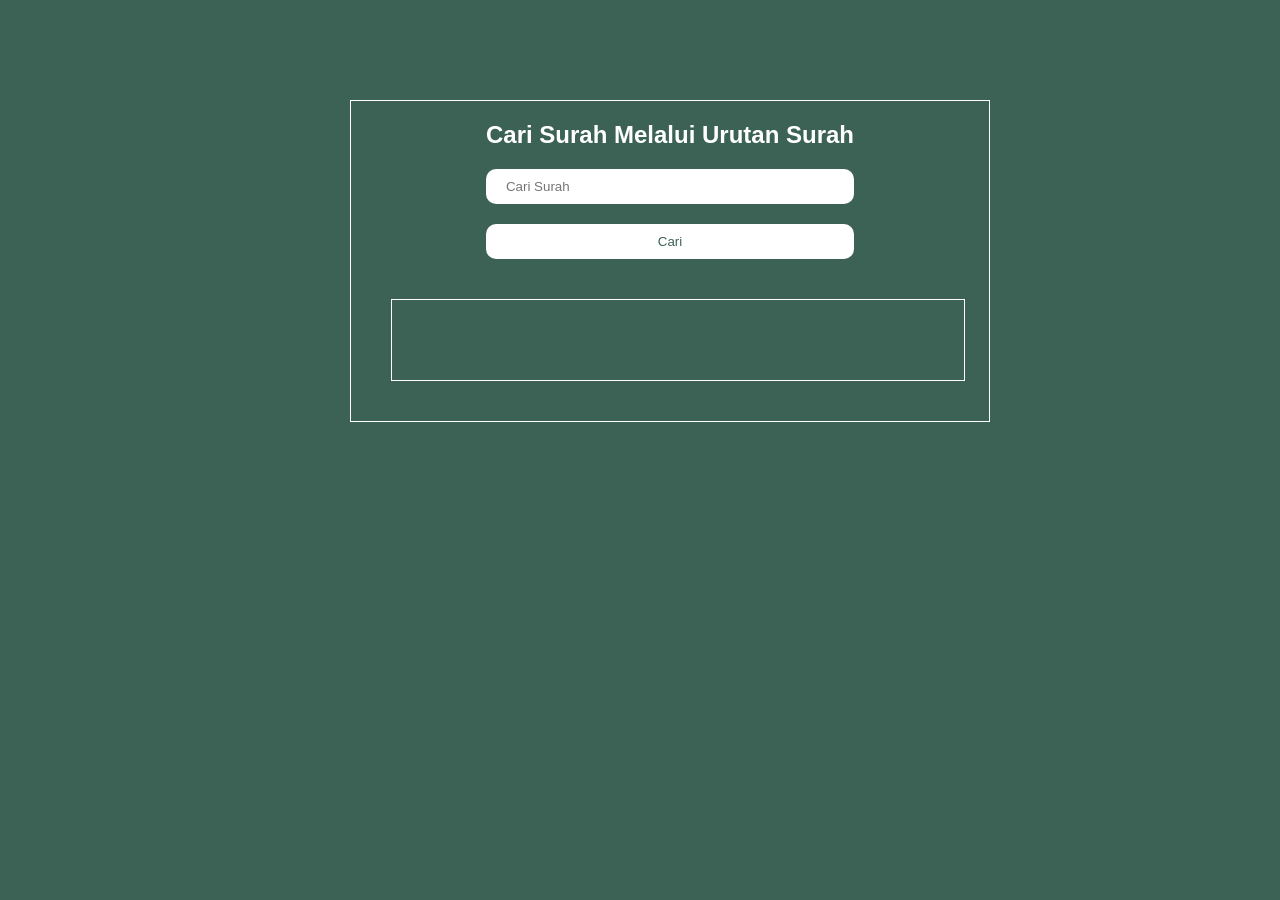
<file: jumat-26-06/index.html>
<!DOCTYPE html>
<html lang="en">
<head>
    <meta charset="UTF-8">
    <meta name="viewport" content="width=device-width, initial-scale=1.0">
    <title>Cari Surah</title>
    <link rel="stylesheet" href="style.css">
</head>
<body>
    <div class="container">
        <header>
            <h2>Cari Surah Melalui Urutan Surah</h2>
            <input type="number" id="input-cari" placeholder="Cari Surah">
            <button id="btn-cari">Cari</button>
        </header>
        <main>
            <div id="surah-container"></div>
        </main>
    </div>

    
    <script src="script.js"></script>
</body>
</html>
</file>
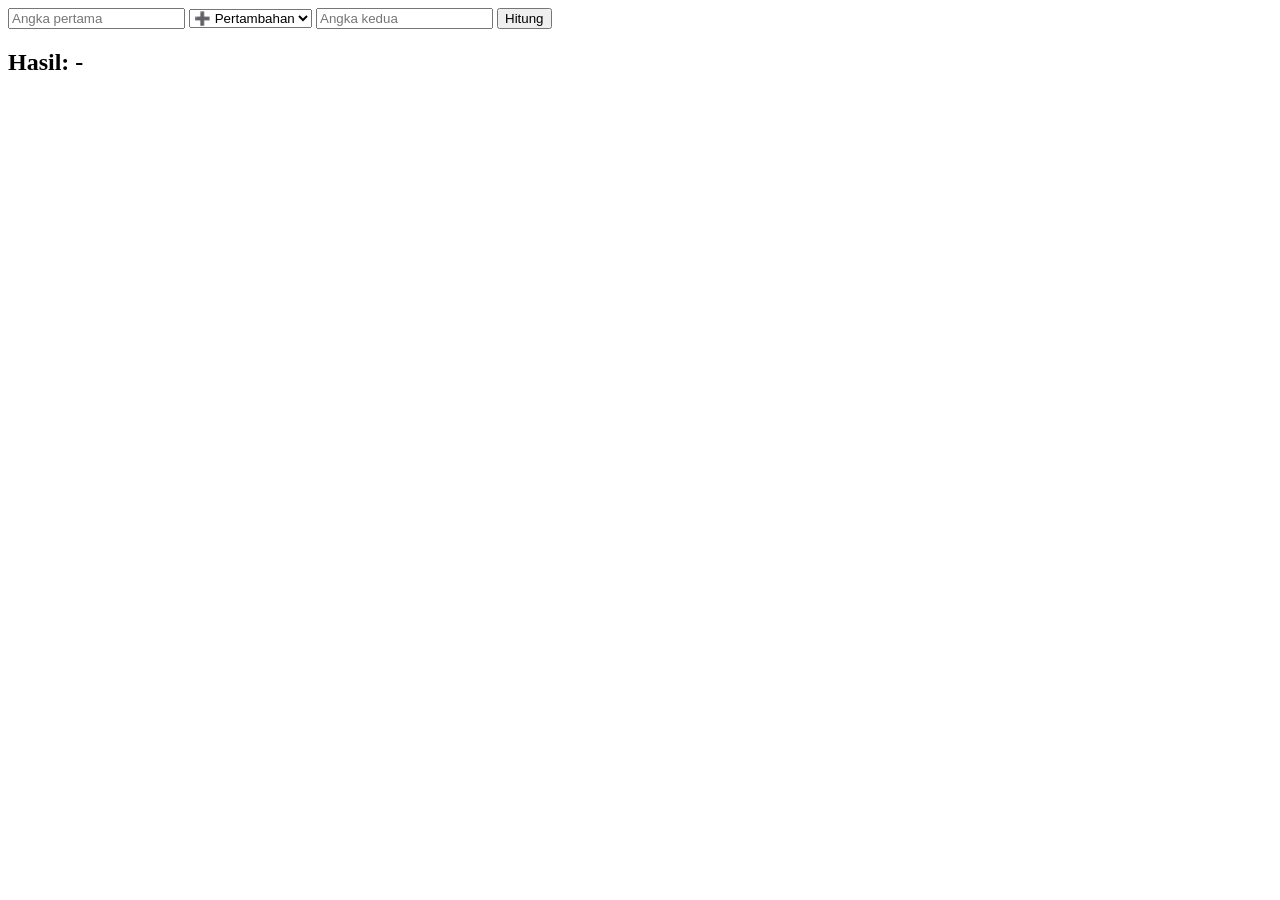
<file: kamis-25-06/index.html>
<!DOCTYPE html>
<html lang="en">
<head>
    <meta charset="UTF-8">
    <meta name="viewport" content="width=device-width, initial-scale=1.0">
    <title>Document</title>
</head>
<body>
    <form id="kalkulator">
    <input type="number" id="number-1" placeholder="Angka pertama">
    
    <select id="operasi">
        <option value="tambah">➕ Pertambahan</option>
        <option value="kurang">➖ Pengurangan</option>
        <option value="kali">✖️ Perkalian</option>
        <option value="bagi">➗ Pembagian</option>
    </select>
    
    <input type="number" id="number-2" placeholder="Angka kedua">
    
    <button id="btn">Hitung</button>
</form>

<h2 id="pessan">Hasil: -</h2>
    <script type="module" src="script.js"></script>
</body>
</html>
</file>
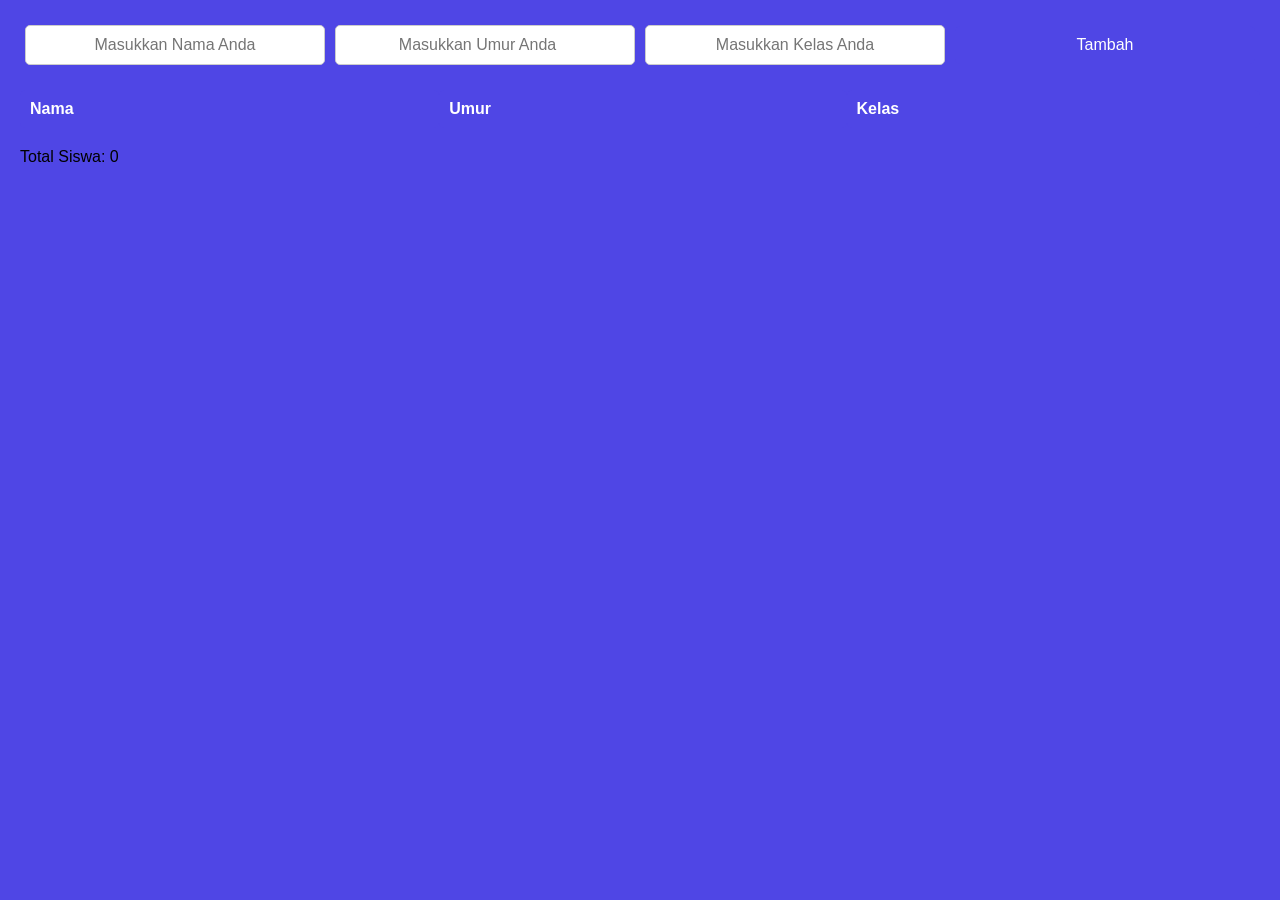
<file: rabu-24-06/index.html>
<!doctype html>
<html lang="en">
  <head>
    <meta charset="UTF-8" />
    <meta name="viewport" content="width=device-width, initial-scale=1.0" />
    <title>Document</title>
    <link rel="stylesheet" href="style.css" />
  </head>
  <body>
    <div class="container">
      <input type="text" placeholder="Masukkan Nama Anda" id="nama" />
      <input type="number" placeholder="Masukkan Umur Anda" id="umur" min="0" />
      <input type="text" placeholder="Masukkan Kelas Anda" id="kelas" />
      <button id="tambah">Tambah</button>
    </div>
    <table id="table">
      <thead>
        <tr>
          <th>Nama</th>
          <th>Umur</th>
          <th>Kelas</th>
        </tr>
      </thead>
      <tbody id="table-body"></tbody>
    </table>
    <p>Total Siswa: <span id="jumlah-siswa">0</span></p>
    <script src="script.js"></script>
  </body>
</html>

<!-- Tugas Hari ke 3:

*Dynamic Table Manager*

Buat aplikasi manajemen data siswa.

Pengguna dapat menambahkan data:
- Nama
- Umur
- Kelas

Setelah ditambahkan:
- Data muncul dalam tabel.
- Setiap baris memiliki tombol Edit dan Hapus.
- Edit memungkinkan pengguna mengubah data yang sudah ada.
- Hapus menghilangkan data dari tabel.
- Tampilkan total jumlah siswa di bawah tabel.

Ketentuan:
- Seluruh perubahan harus langsung tercermin pada DOM.
- Gunakan event untuk menangani seluruh aksi pengguna.
- Data tabel harus dibuat dan diperbarui menggunakan DOM API.
- Jangan membuat ulang seluruh tabel ketika hanya satu baris yang berubah.

_*Tolong dikerjakan sesuai dengan ketentuan yang ada, dan pastikan apa yang dikerjakan benar² difahami*_ -->
</file>
<file: jumat-26-06/style.css>
* {
    margin: 0;
    padding: 0;
    box-sizing: border-box;
}

body {
    font-family: Arial, Helvetica, sans-serif;
    background-color: #3C6255;
    color: #fff;
}


.container {
    border: 1px solid #fff;
    width: 50%;
    margin: 100px;
    text-align: center;
    margin-left: 350px;
}

header {
    display: grid;
    justify-content: center;
    align-items: center;
    gap: 20px;
    padding-top: 20px;
}

header input {
    padding: 10px 20px;
    border-radius: 10px;
    border: none;
}

header button {
    padding: 10px 20px;
    border-radius: 10px;
    border: none;
    background-color: #fff;
    color: #3C6255;
}

header button:hover {
    background-color: #bcf5e1;
    color: #3C6255;
}
header button:active {
    background-color: #83dbbd;
    color: #3C6255;
}

main {
    padding: 40px;
    display: flex;
    justify-content: center;
    align-items: center;
    gap: 20px;
    width: 90%;
    margin: 40px;
    border: 1px solid #fff; 
}
</file>
<file: rabu-24-06/style.css>
* {
    margin: 0;
    padding: 0;
    box-sizing: border-box;
}

body {
    font-family: 'Segoe UI', Tahoma, Geneva, Verdana, sans-serif;
    background-color: #4F46E5;
    padding: 20px;
    justify-content: center;
    align-items: center;
}

.container {
    display: grid;
    grid-template-columns: 1fr 1fr 1fr 1fr;
    justify-content: center;
    align-items: center;
    margin-bottom: 20px;
}

.container input {
    padding: 10px;
    margin: 5px;
    border: 1px solid #ccc;
    border-radius: 5px;
    font-size: 16px;
    text-align: center;
}

button {
    padding: 10px;
    margin: 5px;
    border: none;
    border-radius: 5px;
    font-size: 16px;
    cursor: pointer;
    background-color: #4F46E5;
    color: white;
}

button:hover {
    background-color: #4338CA;
}

table {
    margin: 20px 0;
    width: 100%;
    border-collapse: collapse;
}

th {
    background-color: #4F46E5;
    color: white;
    padding: 10px;
    text-align: left;
    border-radius: 5px;
}

td {
    padding: 10px;
    border: 1px solid #ccc;
    border-radius: 5px;
}

p {
    margin: 20px 0;
}
</file>
